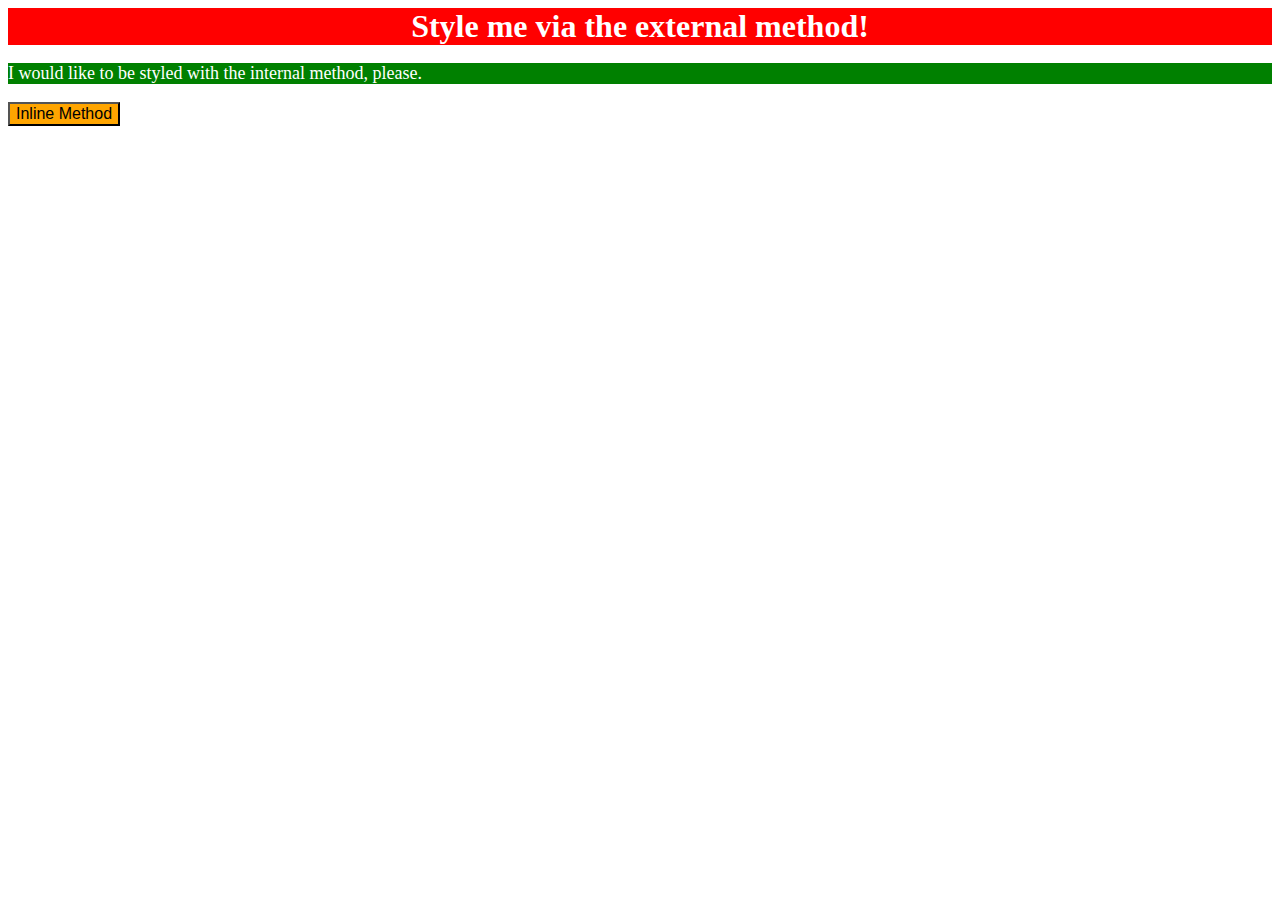
<file: foundations/01-css-methods/index.html>
<!DOCTYPE html>
<html lang="en">
  <head>
    <meta charset="UTF-8">
    <meta http-equiv="X-UA-Compatible" content="IE=edge">
    <meta name="viewport" content="width=device-width, initial-scale=1.0">
    <link rel="stylesheet" href="style.css" />
    <style>
      p {
        background-color: green;
        color: white;
        font-size: 18px;
      }
    </style>
    <title>Methods for Adding CSS</title>
  </head>
  <body>
    <div>Style me via the external method!</div>
    <p>I would like to be styled with the internal method, please.</p>
    <button style="background-color: orange; font-size: 16px;">Inline Method</button>
  </body>
</html>
</file>
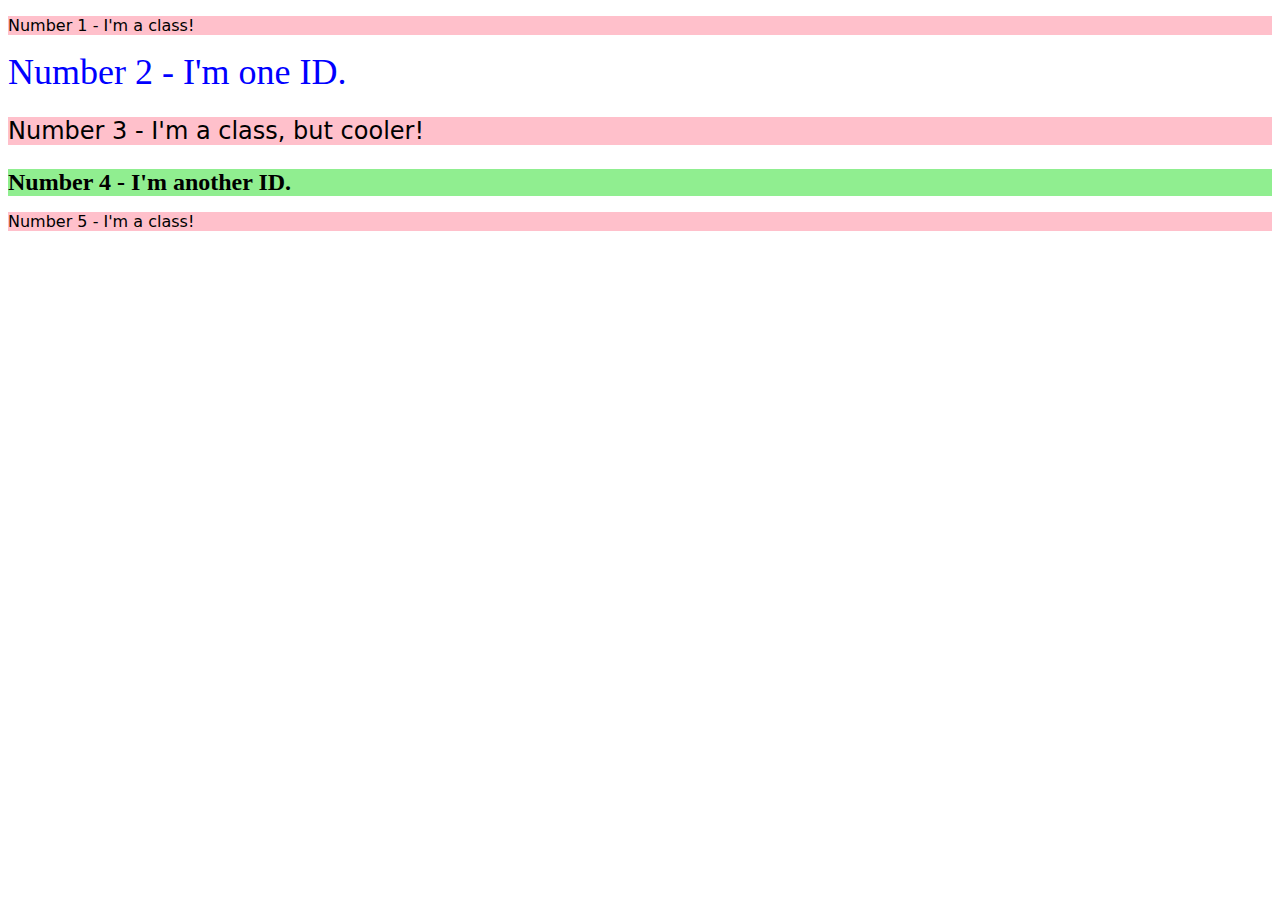
<file: foundations/02-class-id-selectors/index.html>
<!DOCTYPE html>
<html lang="en">
  <head>
    <meta charset="UTF-8">
    <meta http-equiv="X-UA-Compatible" content="IE=edge">
    <meta name="viewport" content="width=device-width, initial-scale=1.0">
    <title>Class and ID Selectors</title>
    <link rel="stylesheet" href="style.css">
  </head>
  <body>
    <p class="odd">Number 1 - I'm a class!</p>
    <div id="even1">Number 2 - I'm one ID.</div>
    <p class="odd special-fontsize">Number 3 - I'm a class, but cooler!</p>
    <div class ="special-fontsize" id="even2">Number 4 - I'm another ID.</div>
    <p class="odd">Number 5 - I'm a class!</p>
  </body>
</html>
</file>
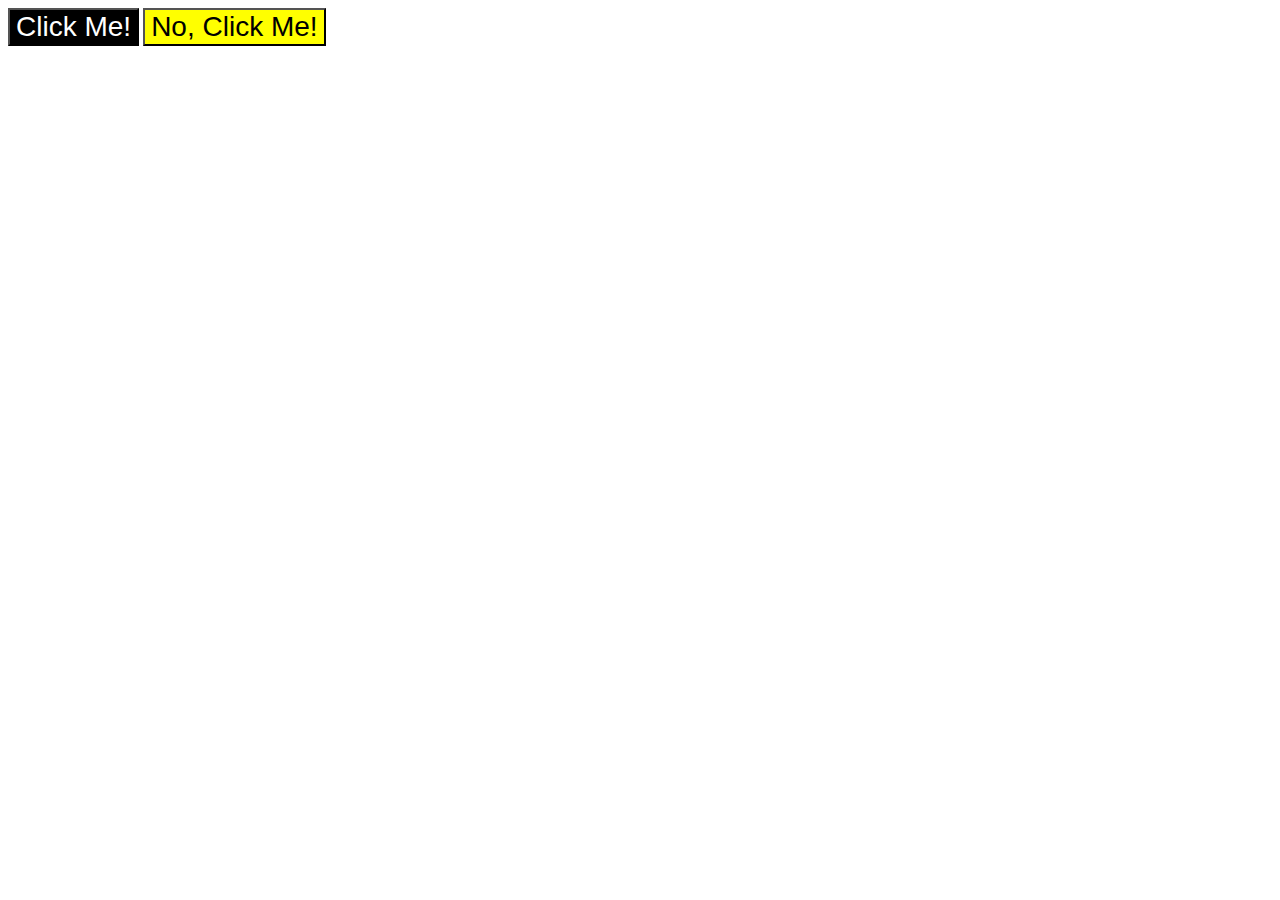
<file: foundations/03-grouping-selectors/index.html>
<!DOCTYPE html>
<html lang="en">
  <head>
    <meta charset="UTF-8">
    <meta http-equiv="X-UA-Compatible" content="IE=edge">
    <meta name="viewport" content="width=device-width, initial-scale=1.0">
    <title>Grouping Selectors</title>
    <link rel="stylesheet" href="style.css">
  </head>
  <body>
    <button class="click-btn-1">Click Me!</button>
    <button class="click-btn-2">No, Click Me!</button>
  </body>
</html>
</file>
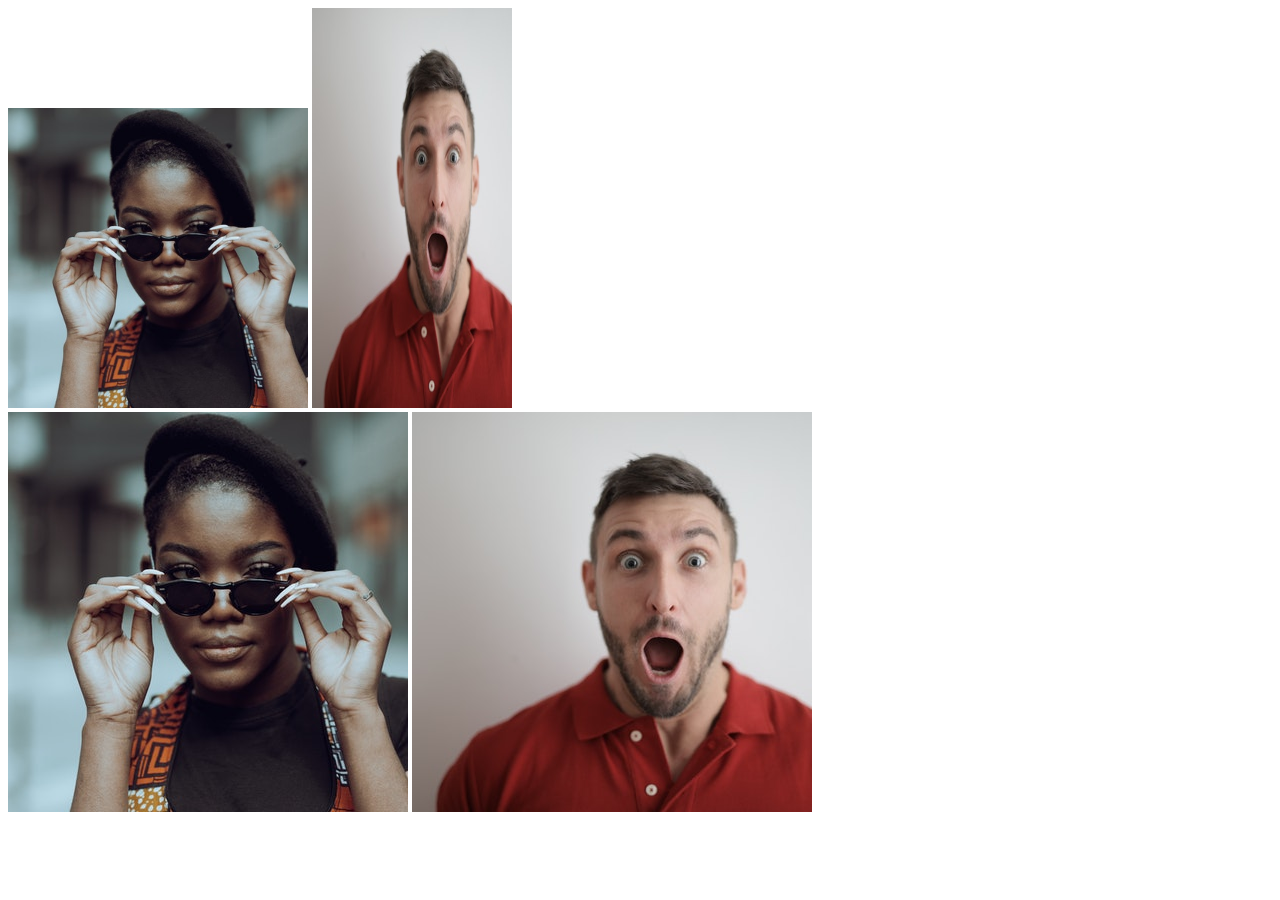
<file: foundations/04-chaining-selectors/index.html>
<!DOCTYPE html>
<html lang="en">
  <head>
    <meta charset="UTF-8">
    <meta http-equiv="X-UA-Compatible" content="IE=edge">
    <meta name="viewport" content="width=device-width, initial-scale=1.0">
    <title>Chaining Selectors</title>
    <link rel="stylesheet" href="style.css">
  </head>
  <body>
    <!-- Check image source path. Review Foundations lesson - Links and Images -->
    <!-- Use the classes BELOW this line -->
    <div>
      <img class="avatar proportioned" src="./images/pexels-katho-mutodo-8434791.jpg" alt="Woman with glasses">
      <img class="avatar distorted" src="./images/pexels-andrea-piacquadio-3777931.jpg" alt="Man with surprised expression">
    </div>
    <!-- Use the classes ABOVE this line -->
    <div>
      <img class="original proportioned" src="./images/pexels-katho-mutodo-8434791.jpg" alt="Woman with glasses">
      <img class="original distorted" src="./images/pexels-andrea-piacquadio-3777931.jpg" alt="Man with surprised expression">
    </div>
  </body>
</html>
</file>
<file: foundations/01-css-methods/style.css>
div {
    background-color: red;
    color: white;
    font-size: 32px;
    font-weight: bold;
    text-align: center;
}
</file>
<file: foundations/02-class-id-selectors/style.css>
.odd {
    background-color: rgb(255, 192, 203);
    font-family: Verdana, "DejaVu Sans", sans-serif;
}

.special-fontsize {
    font-size: 24px;
}

#even1 {
    color: #0000FF;
    font-size: 36px;
}

#even2 {
    background-color: #90EE90;
    font-weight: bold;
}
</file>
<file: foundations/03-grouping-selectors/style.css>
.click-btn-1 {
    color: white;
    background-color: black;
}

.click-btn-2 {
    background-color: yellow;
}

.click-btn-1,
.click-btn-2 {
    font-family: Helvetica, "Times New Roman", sans-serif;
    font-size: 28px;
}
</file>
<file: foundations/04-chaining-selectors/style.css>
/* Add CSS Styling */
.avatar.proportioned {
    height: auto;
    width: 300px;
}

.avatar.distorted {
    height: 400px;
    width: 200px;
}
</file>
